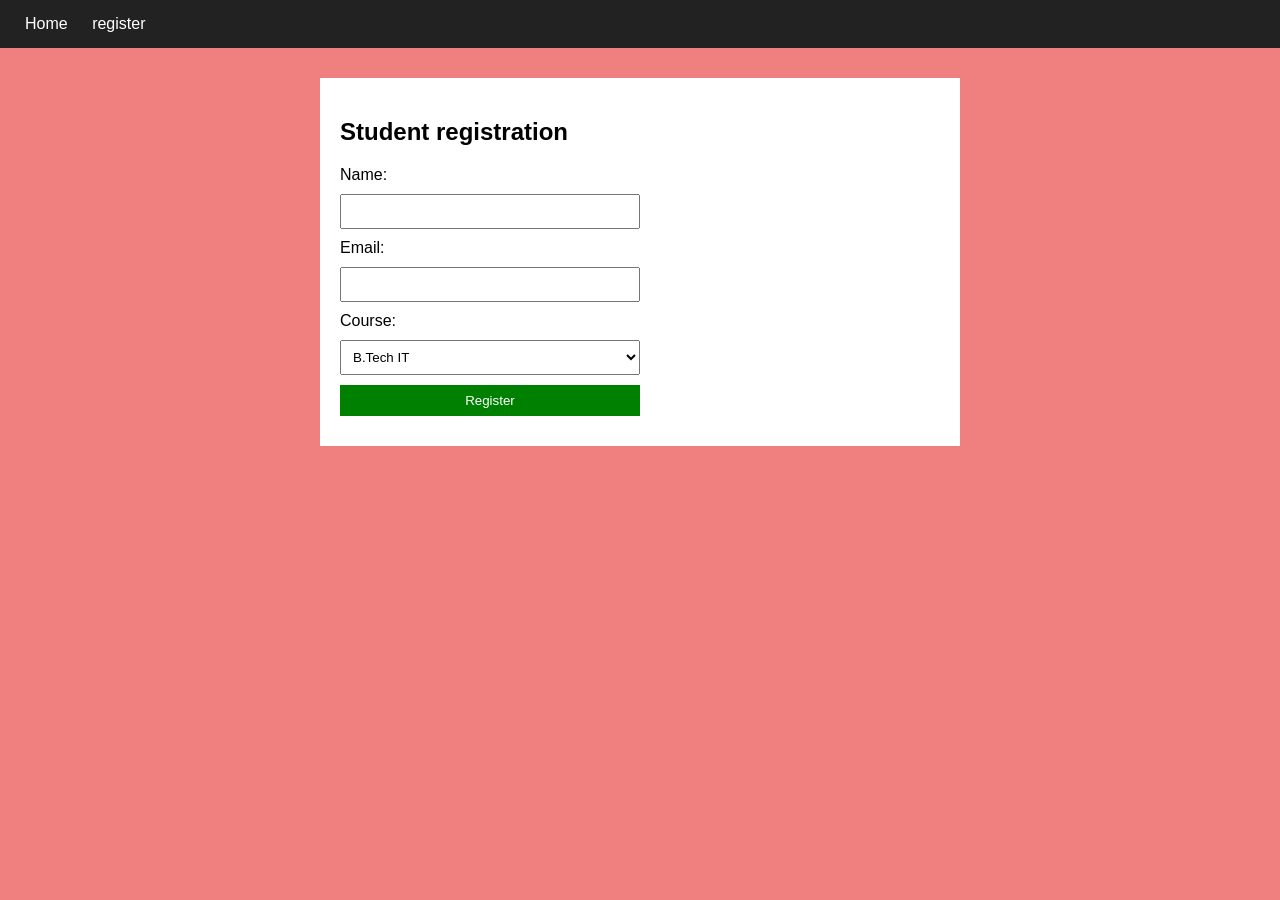
<file: 2/index.html>
<!DOCTYPE html>
<html lang="en">
<head>
    <meta charset="UTF-8">
    <meta name="viewport" content="width=device-width, initial-scale=1.0">
    <title>Registration Form</title>
    <link rel="stylesheet" href="style.css">
</head>
<body>
    <nav>
        <a href="#">Home</a>
        <a href="#register">register</a>
    </nav>

    <form id="register">
        <h2>Student registration</h2>

        <label>Name:</label>
        <input type="text" id="name" required>

        <label>Email:</label>
        <input type="email" id="email" required>

        <label>Course:</label>
        <select id="course">
            <option>B.Tech IT</option>
            <option>BCA</option>
            <option>M.Sc CS</option>
        </select>

        <button type="Submit">Register</button>
        
    
    </form>
    <script src="script.js"></script>
    
</body>
</html>
</file>
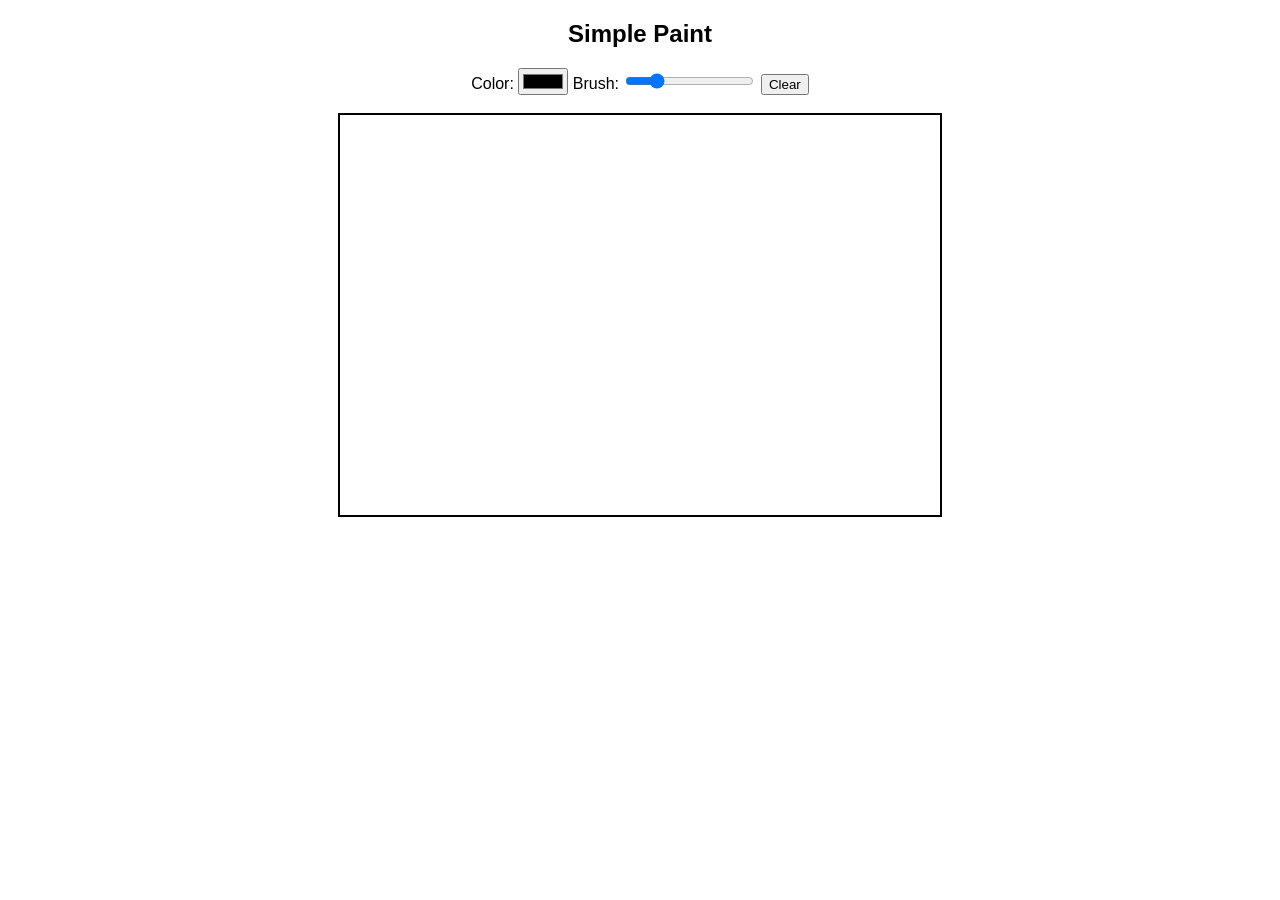
<file: 3/index.html>
<!DOCTYPE html>
<html lang="en">
<head>
    <meta charset="UTF-8">
    <meta name="viewport" content="width=device-width, initial-scale=1.0">
    <title>Paint Application</title>
    <link rel="stylesheet" href="style.css">

</head>
<body>
    <h2>Simple Paint</h2>
    Color: <input type="color" id="color">
    Brush: <input type="range" id="size" min="1" max="20" value="5">
    <button onclick="clearCanvas()">Clear</button>

    <br><br>
    <canvas id="paint" width="600" height="400"></canvas>
    <script src="script.js"></script>
    
</body>
</html>
</file>
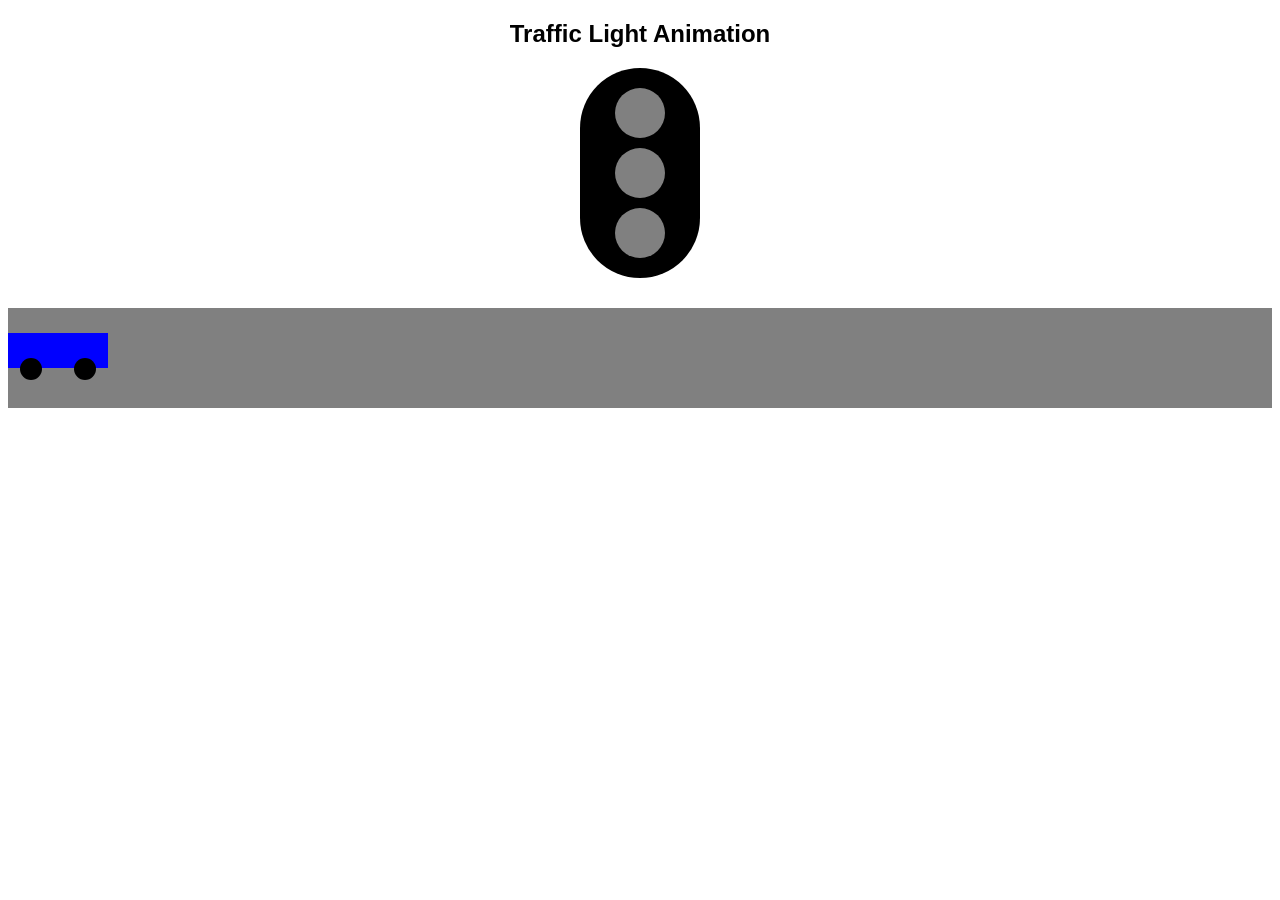
<file: 4/index.html>
<!DOCTYPE html>
<html lang="en">
<head>
    <meta charset="UTF-8">
    <meta name="viewport" content="width=device-width, initial-scale=1.0">
    <title>Traffic Signal</title>
    <link rel="stylesheet" href="style.css"></link>
</head>

<body>
    <h2> Traffic Light Animation</h2>
    <div class="signal">
        <div class="light red"></div>
        <div class="light yellow"></div>
        <div class="light green"></div>
        
    </div>

    <div class="road">
        <div class="car">
            <div class="wheel w1"></div>
            <div class="wheel w2"></div>
        </div>
    </div>
    
</body>
</html>
</file>
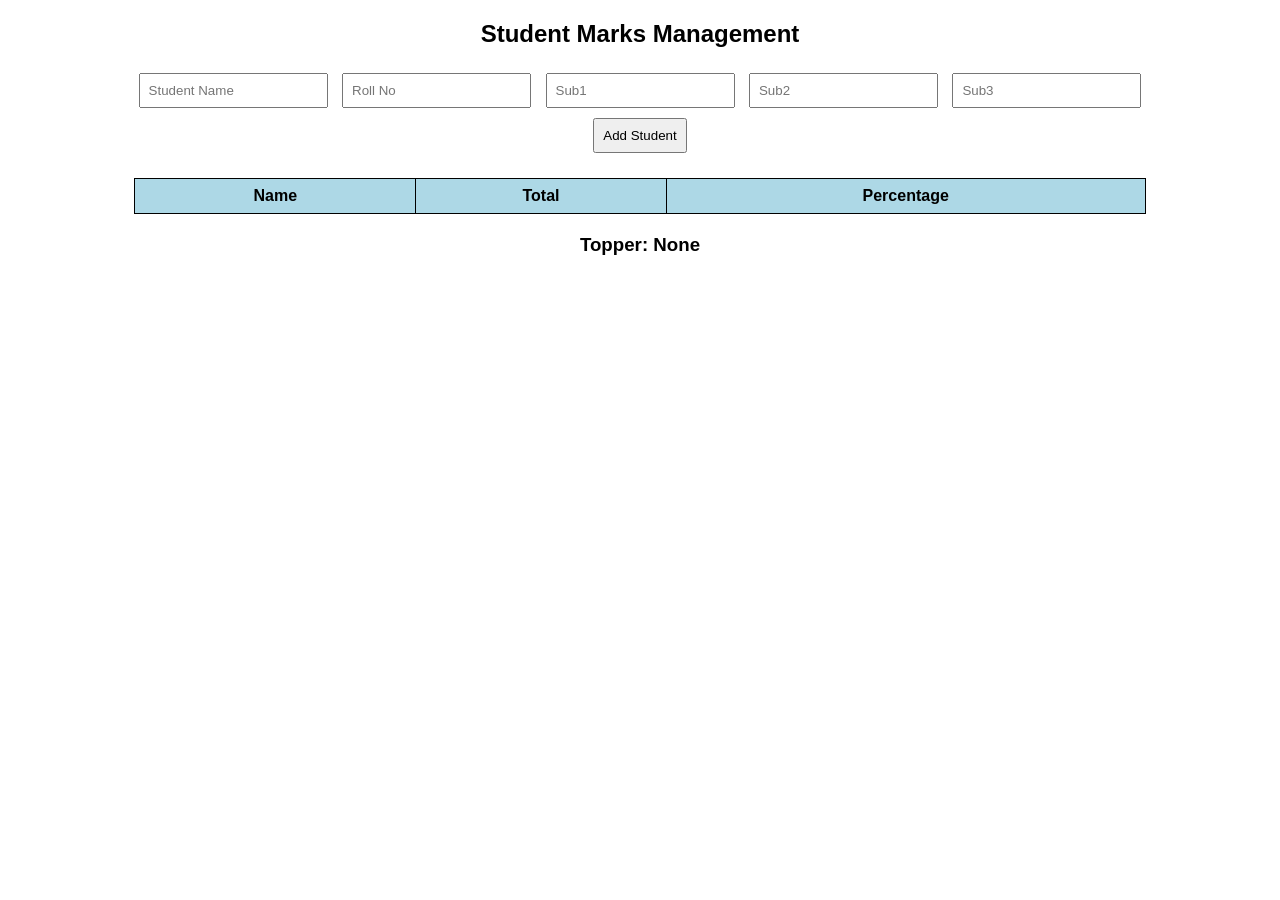
<file: 5(Single)/index.html>
<!DOCTYPE html>
<html lang="en">
<head>
    <meta charset="UTF-8">
    <meta name="viewport" content="width=device-width, initial-scale=1.0">
    <title>Student Result</title>
    <style>
        body{
            font-family: Arial;
            text-align: center;
        }

        input, button{
            padding: 8px;
            margin: 5px;
        }
        table{
            width: 80%;
            margin: 20px auto;
            border-collapse: collapse;
        }
        th, td{
            border: 1px solid black;
            padding: 8px;
        }
        th{
            background-color: lightblue;
        }
    </style>
</head>

<body>
    <h2> Student Marks Management</h2>

    <input type="text" id="name" placeholder="Student Name" required>
    <input type="number" id="roll" placeholder="Roll No" required>
    <input type="number" id="m1" placeholder="Sub1" required>
    <input type="number" id="m2" placeholder="Sub2" required>
    <input type="number" id="m3" placeholder="Sub3" required>

    <br>
    <button onclick="addStudent()">Add Student</button>

    <table>
        <tr>
            <th>Name</th>
            <th>Total</th>
            <th>Percentage</th>
        </tr>
        <tbody id="records"></tbody>
    </table>
    <h3 id="topper">Topper: None</h3>

    <script>
        let highest = -1;
        function addStudent(){
            let name = document.getElementById("name").value;
            let rollNo = Number(document.getElementById("roll").value);
            let m1 = Number(document.getElementById("m1").value);
            let m2 = Number(document.getElementById("m2").value);
            let m3 = Number(document.getElementById("m3").value);

            if([m1, m2, m3].some(m => m<0 || m>100)){
                alert("Enter marks between 0 to 100");
                return;
            }

            let total = m1+m2+m3;
            let percentage = total/3;

            let row = document.createElement("tr");

            row.innerHTML = 
                "<td>" + name + "</td>"+
                "<td>" + total + "</td>"+
                "<td>" + percentage.toFixed(2) + "</td>";
        
            document.getElementById("records").appendChild(row);

            if(total>highest){
                highest = total;
                document.getElementById("topper").innerHTML=
                    "Topper: "+name+"("+total+"/300)"
            }

            document.getElementById("name").value = "";
            document.getElementById("m1").value = "";
            document.getElementById("m2").value = "";
            document.getElementById("m3").value = "";
        }
    </script>
    
</body>
</html>
</file>
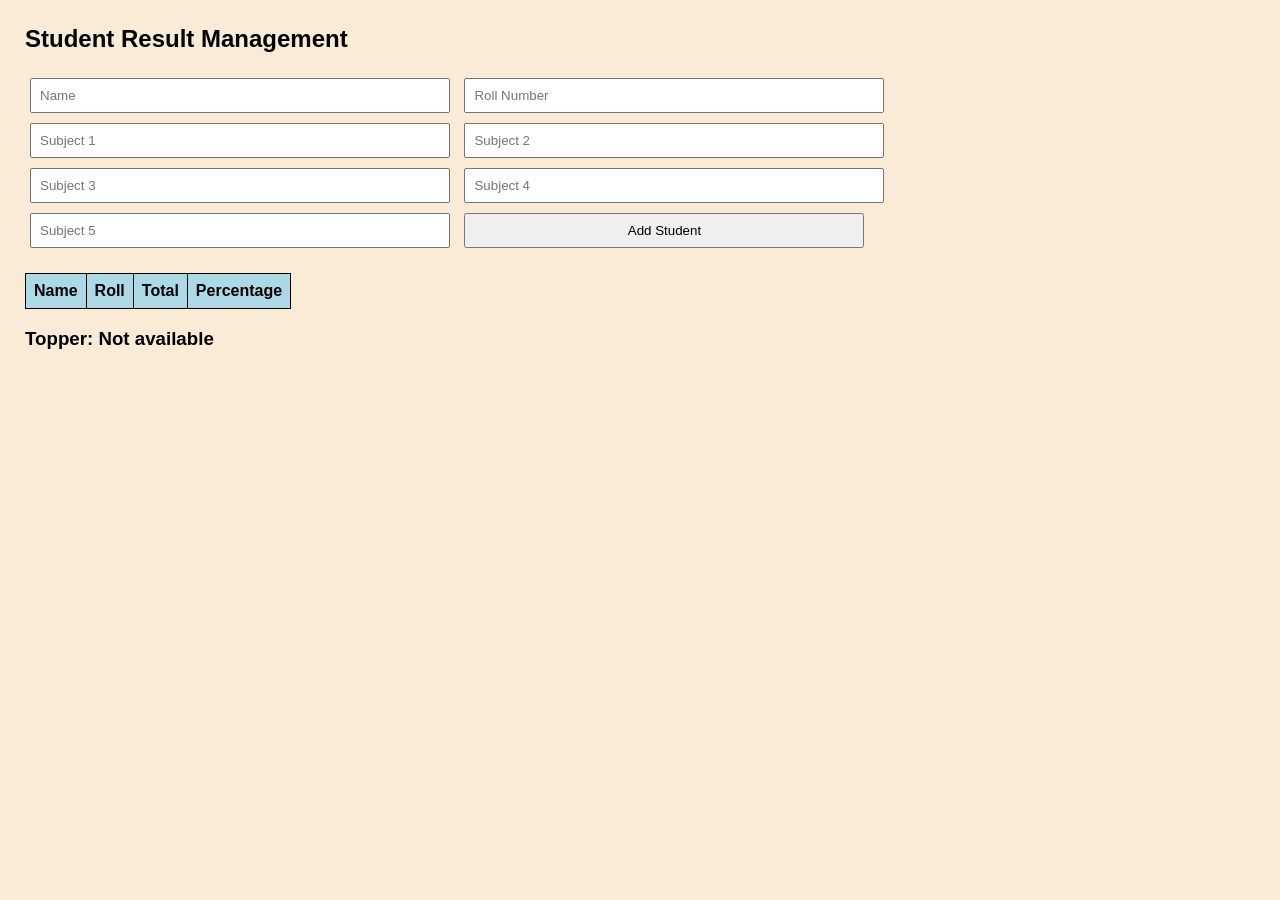
<file: 5/index.html>
<!DOCTYPE html>
<html lang="en">
<head>
    <meta charset="UTF-8">
    <meta name="viewport" content="width=device-width, initial-scale=1.0">
    <title>Student Result</title>
    <link rel="stylesheet" href="style.css">
</head>
<body>
    <h2>Student Result Management</h2>

    <form id="studentForm">
        <input id="name" placeholder="Name" required>
        <input id="roll" placeholder="Roll Number" required>

        <input type="number" id="m1" placeholder="Subject 1" min="0" max="100" required>
        <input type="number" id="m2" placeholder="Subject 2" min="0" max="100" required>
        <input type="number" id="m3" placeholder="Subject 3" min="0" max="100" required>
        <input type="number" id="m4" placeholder="Subject 4" min="0" max="100" required>
        <input type="number" id="m5" placeholder="Subject 5" min="0" max="100" required>
        <button type="submit">Add Student</button>

    </form>

    <table>
        <thead>
            <tr>
                <th>Name</th><th>Roll</th><th>Total</th><th>Percentage</th>
            </tr>
        </thead>
        <tbody id="records"></tbody>
    </table>

    <h3 id="topper">Topper: Not  available</h3>

    <script src="script.js"></script>


    
</body>
</html>
</file>
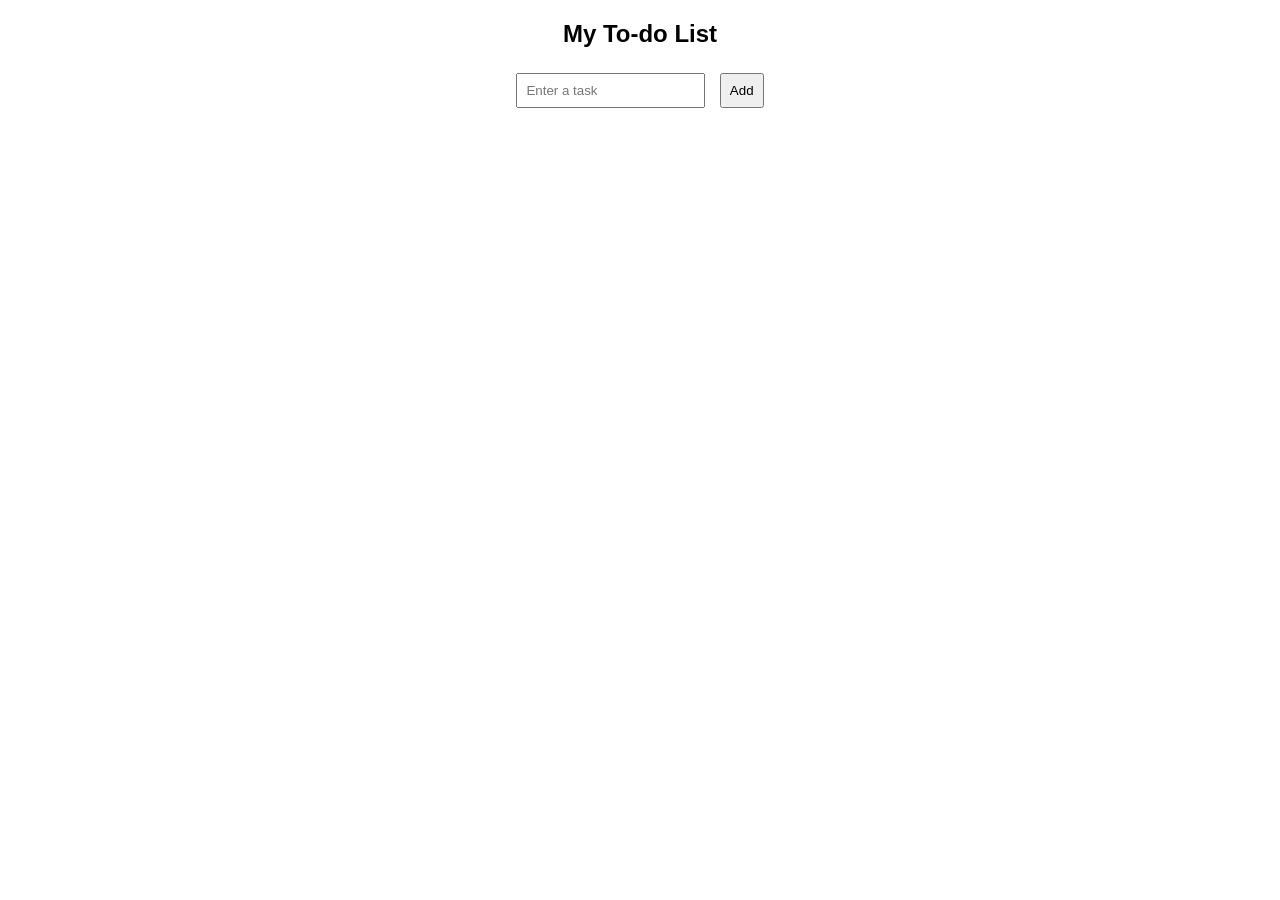
<file: 6/index.html>
<!DOCTYPE html>
<html>
<head>
    <title>To-do List</title>

    <style>
        /* Set font and align all text to the center */
        body {
            font-family: Arial;
            text-align: center;
        }

        /* Add spacing inside inputs and buttons */
        input, button {
            padding: 8px;
            margin: 5px;
        }

        /* Add space around each task */
        li {
            margin: 10px;
        }
    </style>
</head>

<body>

    <!-- Heading of the application -->
    <h2>My To-do List</h2>

    <!-- Input field to enter a task -->
    <input type="text" id="task" placeholder="Enter a task">

    <!-- Call addTask() when the Add button is clicked -->
    <button onclick="addTask()">Add</button>

    <!-- Empty list where tasks will be displayed -->
    <ul id="taskList"></ul>

    <script>
        // Function to add a new task
        function addTask() {

            // Get the task entered by the user
            let task = document.getElementById("task").value;

            // Check whether the input is empty or contains only spaces
            if (task.trim() === "") {
                alert("Please enter a task");
                return; // Stop the function if no task is entered
            }

            // Create a new list item (<li>) for the task
            let li = document.createElement("li");

            // Add the task text inside the list item
            li.appendChild(document.createTextNode(task));

            // Create a new button for deleting the task
            let btn = document.createElement("button");

            // Set the button text to Delete
            btn.innerHTML = "Delete";

            // When Delete is clicked, remove this task
            btn.onclick = function() {
                li.remove();
            };

            // Add the Delete button inside the list item
            li.appendChild(btn);

            // Add the completed list item to the task list in HTML
            document.getElementById("taskList").appendChild(li);

            // Clear the input field after adding the task
            document.getElementById("task").value = "";
        }
    </script>

</body>
</html>
</file>
<file: 2/style.css>
body{
    font-family: Arial;
    margin: 0;
    background: lightcoral;
}

nav{
    background: #222;
    padding: 15px;
}

nav a{
    color: white;
    text-decoration: none;
    margin: 10px;

}
form{
    width: 600px;
    margin: 30px auto;
    padding: 20px;
    background: white;
}

input, select, button{
    display: block;
    width: 300px;
    padding: 8px;
    margin: 10px 0;
    box-sizing: border-box;
    
}

button{
    background: green;
    color: white;
    border: none;
    transition: 0.5s;

}
button:hover{
    background-color: lightgreen;
}
</file>
<file: 3/style.css>
body{
    font-family: Arial;
    text-align: center;
}
canvas{
    border: 2px solid black;
    cursor: crosshair;
}
</file>
<file: 4/style.css>
body{
    font-family: Arial;
    text-align: center;
}
.signal{
    width:100px;
    background: black;
    padding: 10px;
    border-radius: 100px;
    margin: auto;
}
.light{
    width: 50px;
    height: 50px;
    background: grey;
    border-radius: 50%;
    margin: 10px auto;

}
.red{
    animation: redlight 6s infinite;
}
.yellow{
    animation: yellowlight 6s infinite;
}
.green{
    animation: greenlight 6s infinite;
}
@keyframes redlight {
    0%,33%{background: red;}
    34%, 100%{background: gray;}
}
@keyframes yellowlight{
    0%, 32%{background: gray;}
    33%, 50%{background: yellow;}
    51%, 100%{background: gray;}
}
@keyframes greenlight {
    0%, 50%{background: gray;}
    51%, 100%{background: green;}  
}

.road{
    margin-top: 30px;
    height: 100px;
    background: grey;
    position: relative;
    overflow: hidden;
}

.car{
    width: 100px;
    height: 35px;
    background: blue;
    position: absolute;
    top: 25px;
    left: 0;
    animation: moveCar 6s infinite;
}

.wheel{
    width: 22px;
    height: 22px;
    background: black;
    border-radius: 50%;
    position: absolute;
    top: 25px;
}
.w1{ left: 12px;}
.w2{right: 12px;}

@keyframes moveCar {
    0%{
        left: 0;
        transform: translateX(0);
    }
    50%{
        left: 0%;
        transform: translateX(0);
    }
    100%{
        left: 100%;
        transform: translateX(-100%);
    }
    
}
</file>
<file: 5/style.css>
body{
    font-family: Arial;
    margin: 25px;
    background-color: antiquewhite;
}

input, button{
    padding: 8px;
    margin: 5px;
    width: 400px;
}

table{
    width: 100px;
    border-collapse: collapse;
    margin-top: 20px;

}
th, td{
    border: 1px solid black;
    padding: 8px;
    text-align: center;
}
th{
    background-color: lightblue;
}
</file>
